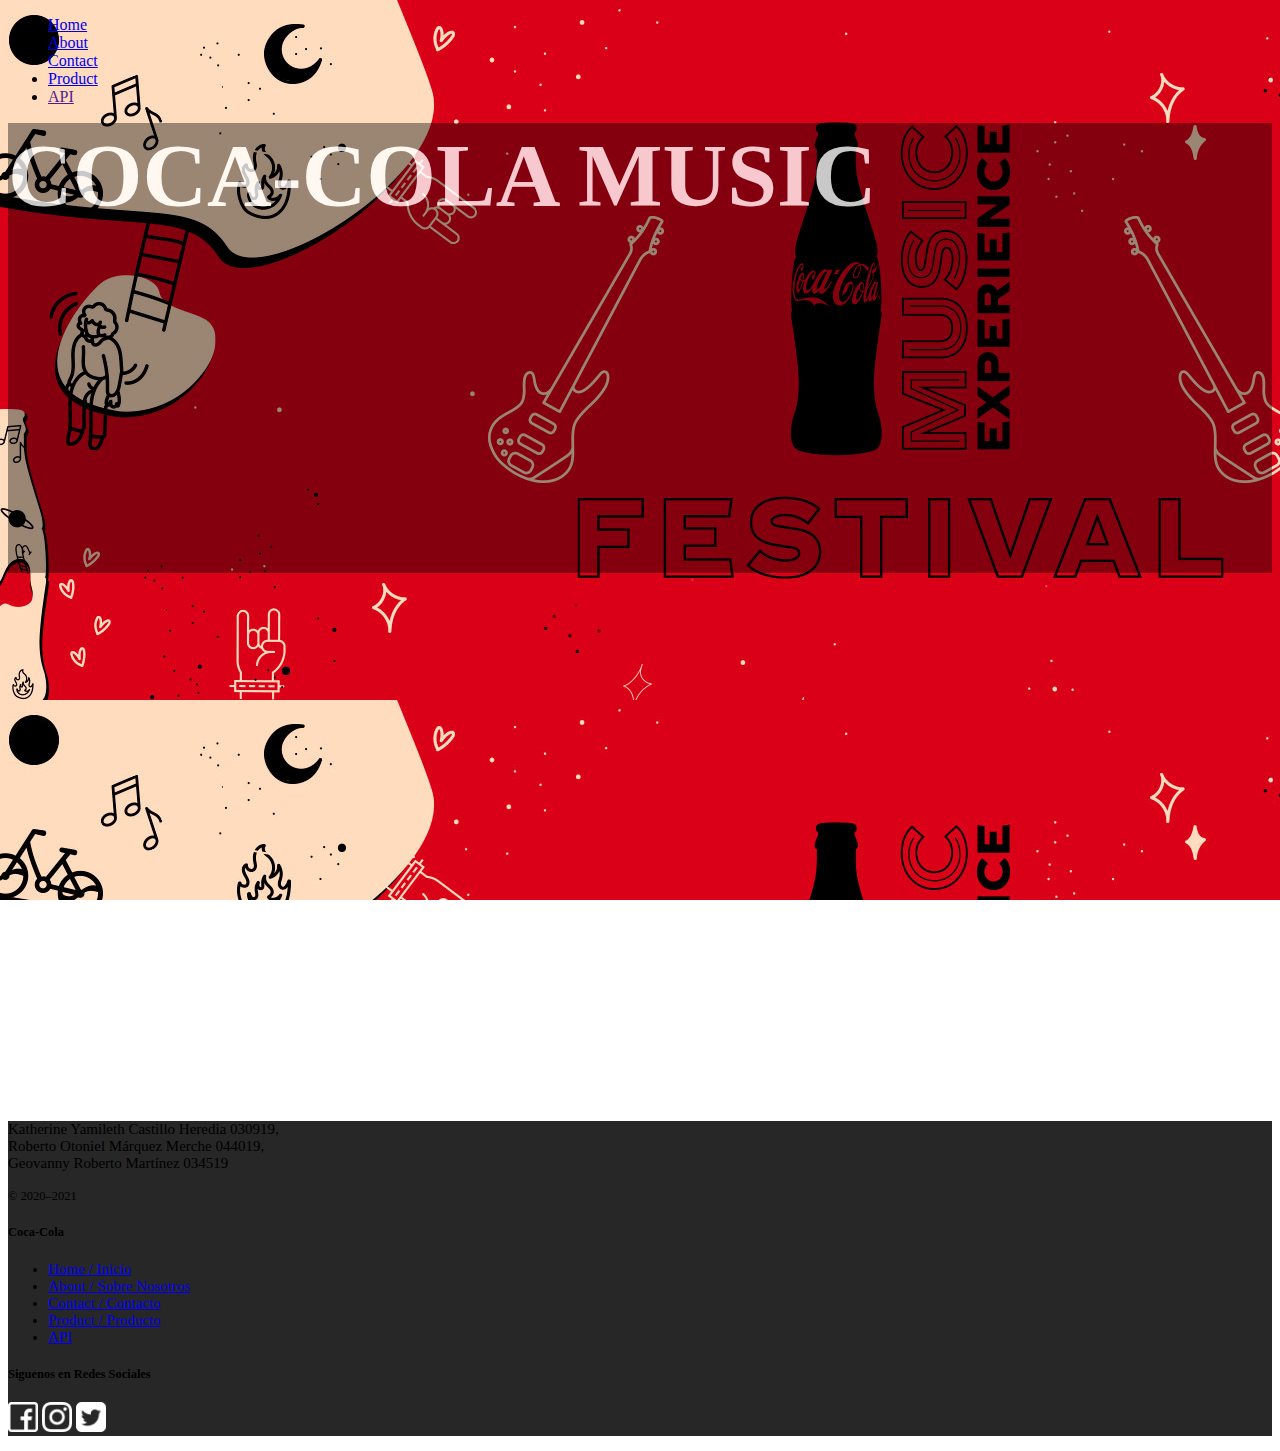
<file: html/api.html>
<!DOCTYPE html>
<html lang="en">

<head>
  <meta charset="UTF-8">
  <meta http-equiv="X-UA-Compatible" content="IE=edge">
  <meta name="viewport" content="width=device-width, initial-scale=1.0">
  <!-- CSS only -->
  <link href="https://cdn.jsdelivr.net/npm/bootstrap@5.1.3/dist/css/bootstrap.min.css" rel="stylesheet"
    integrity="sha384-1BmE4kWBq78iYhFldvKuhfTAU6auU8tT94WrHftjDbrCEXSU1oBoqyl2QvZ6jIW3" crossorigin="anonymous">

  <!-- JavaScript Bundle with Popper -->
  <script src="https://cdn.jsdelivr.net/npm/bootstrap@5.1.3/dist/js/bootstrap.bundle.min.js"
    integrity="sha384-ka7Sk0Gln4gmtz2MlQnikT1wXgYsOg+OMhuP+IlRH9sENBO0LRn5q+8nbTov4+1p" crossorigin="anonymous">
  </script>
  <title>API</title>
  <script src="https://ajax.googleapis.com/ajax/libs/jquery/3.2.1/jquery.min.js"></script>
  <link rel="stylesheet" href="https://fonts.googleapis.com/css?family=Lobster">
  <link rel="stylesheet" href="../css/estilos.css">
  <link rel="stylesheet" href="../css/custom.css">
  <link rel="stylesheet" href="https://fonts.googleapis.com/css?family=Acme">
  <script src="https://cdnjs.cloudflare.com/ajax/libs/gsap/3.8.0/gsap.min.js"></script>
 
</head>

<body class="fondo3">
  <header class="sticky-top bg-light">
    <ul class="nav justify-content-center border-top border-bottom">
      <li class="nav-item">
        <a class="nav-link text-dark" href="../index.html">Home</a>
      </li>
      <li class="nav-item">
        <a class="nav-link text-dark" href="about.html">About</a>
      </li>
      <li class="nav-item">
        <a class="nav-link text-dark" href="formulario.html">Contact</a>
      </li>
      <li class="nav-item">
        <a class="nav-link  text-dark" href="animacion.html">Product</a>
      </li>
      <li class="nav-item">
        <a class="nav-link active text-danger" aria-current="page" href="">API</a>
      </li>
    </ul>
  </header>
  <main>
    <div class="container-fluid  d-flex align-items-center justify-content-center text-center" id="apiFondo">
      <h1 style="color: white;
      font-size: clamp(5vw, 7vw, 10vw);">COCA-COLA MUSIC</h1>
    </div>
    <div class="container-fluid" style="background-color: black;" id="containerSlogan">
      <div class="row">
        <div class="col-lg-12 text-center">
          <h1 style="font-family: Acme;
          font-size: clamp(4vh, 4vw, 10vh);
                  font-weight: 900;
                  color: white;
                  font-style: normal">Canta tu cancion favorita a todo pulmon</h1>
        </div>
      </div>
    </div>
    <br>
    <div class="container fondo2" id="containerFull">
      <div class="row">
        <div class="col-md-4">
          <form action="#" id="formularioCancion">
            <div class="mb-3">
              <label for="artista" class="form-label" style="font-size: clamp(2.5vh, 1.5vw, 10vh);">Artista</label>
              <input type="text" class="form-control" id="artista" aria-describedby="textoArtista">
              <div id="textoArtista" class="form-text">Ingrese el nombre del artista.</div>
            </div>
            <div class="mb-3">
              <label for="cancion" class="form-label" style="font-size: clamp(2.5vh, 1.5vw, 10vh);">Cancion</label>
              <input type="text" class="form-control" id="cancion" aria-describedby="textoCancion">
              <div id="textoCancion" class="form-text">Ingrese el nombre de la cancion.</div>
            </div>
            <br>
            <div class="text-center">
              <button type="submit" class="btn btn-danger">Buscar</button>
            </div>
          </form>
          <br>
        </div>
        <div class="col-md-6 text-center">
          <h1 style="font-family: Acme;
          font-size: clamp(4vh, 4vw, 10vh);
                  font-weight: 900;
                  color: black;
                  font-style: normal;">RESULTADO</h1>
          <h2 id=titulo></h2>
          <br>
          <div id="mensaje">

          </div>
          <div id="resultado">
          </div>
          <br>
        </div>
      </div>
    </div>
  </main>
  <br>
  <script src="../js/api.js"></script>

  <footer class="pt-4 my-md-5 pt-md-5 border-top te container-fluid" id="Acercade">
    <div class=" row p-3 mb-2 text-light" style="background-color: rgba(0, 0, 0, 0.849);">
      <div class="col-12 col-md">
        <p class="">Katherine Yamileth Castillo Heredia 030919,<br>
          Roberto Otoniel Márquez Merche 044019, <br>
          Geovanny Roberto Martínez 034519</p>
        <small class="d-block mb-3 text-light">&copy; 2020–2021</small>
      </div>
      <div class="col-12 col-md">
        <h5>Coca-Cola</h5>
        <ul class="list-unstyled text-small ">
          <!--agregar link de pagina en "href"-->
          <li class="mb-1 d-flex"><a class="link-secondary text-light" href="../index.html">Home / Inicio</a></li>
          <li class="mb-1"><a class="link-secondary text-light" href="about.html">About / Sobre Nosotros</a></li>
          <li class="mb-1"><a class="link-secondary text-light" href="formulario.html">Contact / Contacto</a></li>
          <li class="mb-1"><a class="link-secondary text-light" href="animacion.html">Product / Producto</a></li>
          <li class="mb-1"><a class="link-secondary text-light" href="api.html">API</a></li>
        </ul>
      </div>
      <div class="col-6 col-md">
        <h5>Siguenos en Redes Sociales</h5>
        <a href="https://www.facebook.com/" target="black"><img src="../Imagenes/facebook2.png" class="ic"
            alt="facebook"></a>
        <a href="https://www.instagram.com/" target="black"><img src="../Imagenes/instagram2.png" class="ic"
            alt="instagram"></a>
        <a href="https://twitter.com/" target="black"><img src="../Imagenes/twitter2.png" class="ic" alt="twitter"></a>
        <ul class="list-unstyled text-small">
        </ul>
      </div>
    </div>
  </footer>
  <script>
    let tl = gsap.timeline({

    })
    tl.fromTo("#apiFondo", {
      opacity: 0,
      y: -200,
    }, {
      delay: 0.5,
      y: 0,
      opacity: 1,
      duration: 0.5,
      ease: 'bounce',
    });
    tl.fromTo("#containerSlogan", {
      opacity: 0,
    }, {
      opacity: 1,
      duration: 0.5,
    });
    tl.fromTo("#containerFull", {
            opacity: 0,
        }, {
            opacity: 1,
            duration: 2,
        });
  </script>
</body>

</html>
</file>
<file: css/estilos.css>
.fondo{
    background-image: url(../Imagenes/portada2.jpg);
    background-attachment: fixed;
  }
  
  .fondo2
  {
    background-color: #FFFF;
    opacity: 1;
    border-radius: 25px;
  }

  .fondo3{
    background-image: url(../Imagenes/ccme-header-desktop.jpg);
    background-attachment: fixed;
  }
  
  
  .fondo5
  {
    background-color: #FFFF;
    opacity: 0.80;
  }
</file>
<file: css/custom.css>
#carrito {
  display: none;
  position: absolute;
  right: 0;
  top: 100%;
  z-index: 1;
  background-color: white;
  padding: 20px;
  min-height: 400px;
  min-width: 300px;
}

.bodyC {
  background-color: #0B615E;
}

.colorf {
  background-color: #086A87;
}

.navbar {
  font-size: 20px;
  font-family: Georgia;
}

.ico {
  width: 18px;
  height: 18px;
}

.te {
  font-size: 15px;
  font-family: Georgia;
}

.tea {
  font-size: 25px;
  font-family: Georgia;
}

.btn-outline-success2:hover {
  color: #fff;
  background-color: #086A87;
  border-color: #086A87;
}

.ic {
  width: 30px;
  height: 30px;
}

.iconi {
  width: 50px;
  height: 50px;
}

.titulo-categorias {
  display: none;
}

.texto-categorias {
  display: none;
}

.tz {
  font-size: 12px;
  font-family: Georgia;
  position: absolute;
}

.cantidad {
  width: 50px;
}

/* .tz:hover{
  cursor: text;
}

.tz img:hover{
  cursor: default;
} */

.visionMision {
  font-family: Calibri;
  color: #1B4F72;
  font-size: 40px;
  font-style: bold;
}

.texto {
  font-size: 20px;
  font-family: Georgia;
}

.titulos {
  font-family: Calibri;
  color: #1B4F72;
}

#aboutFondo {
  background-image:linear-gradient(rgba(0,0,0,0.5),rgba(0,0,0,0.5)),url(https://abartacocacola.com/wp-content/uploads/contact-banner.jpg);
  background-size: cover;
  background-repeat: no-repeat;
  background-position: center 0;
  height: clamp(10vh,50vw,50vh);
}
#aboutFondo2 {
  background-image:linear-gradient(rgba(0,0,0,0.5),rgba(0,0,0,0.5)),url(https://abartacocacola.com/wp-content/uploads/request-services-banner.jpg);
  background-size: cover;
  background-repeat: no-repeat;
  background-position: center 0;
  height: clamp(10vh,50vw,50vh);
}
.form-label, .form-number, .form-user, .form-password, .form-tel{
  font-family: Acme;
  margin-top:20px;
}

#fondoFormulario
{
  background-color: white;
  border: solid red;
  border-radius: 30px;
}
#apiFondo{
  background-image:linear-gradient(rgba(0,0,0,0.5),rgba(0,0,0,0.5)),url(https://wewotion.com/wp-content/uploads/2014/11/Coca-Cola-Music-Experience.png);
  background-size: cover;
  background-repeat: no-repeat;
  background-position: center center;
  height: clamp(10vh,50vw,50vh);
}
#homeFondo{
  background-image:linear-gradient(rgba(0,0,0,0.5),rgba(0,0,0,0.5)),url(https://abartacocacola.com/wp-content/uploads/Careers-Banner.jpg);
  background-size: cover;
  background-repeat: no-repeat;
  background-position: center center;
  height: clamp(10vh,50vw,50vh);
}
</file>
